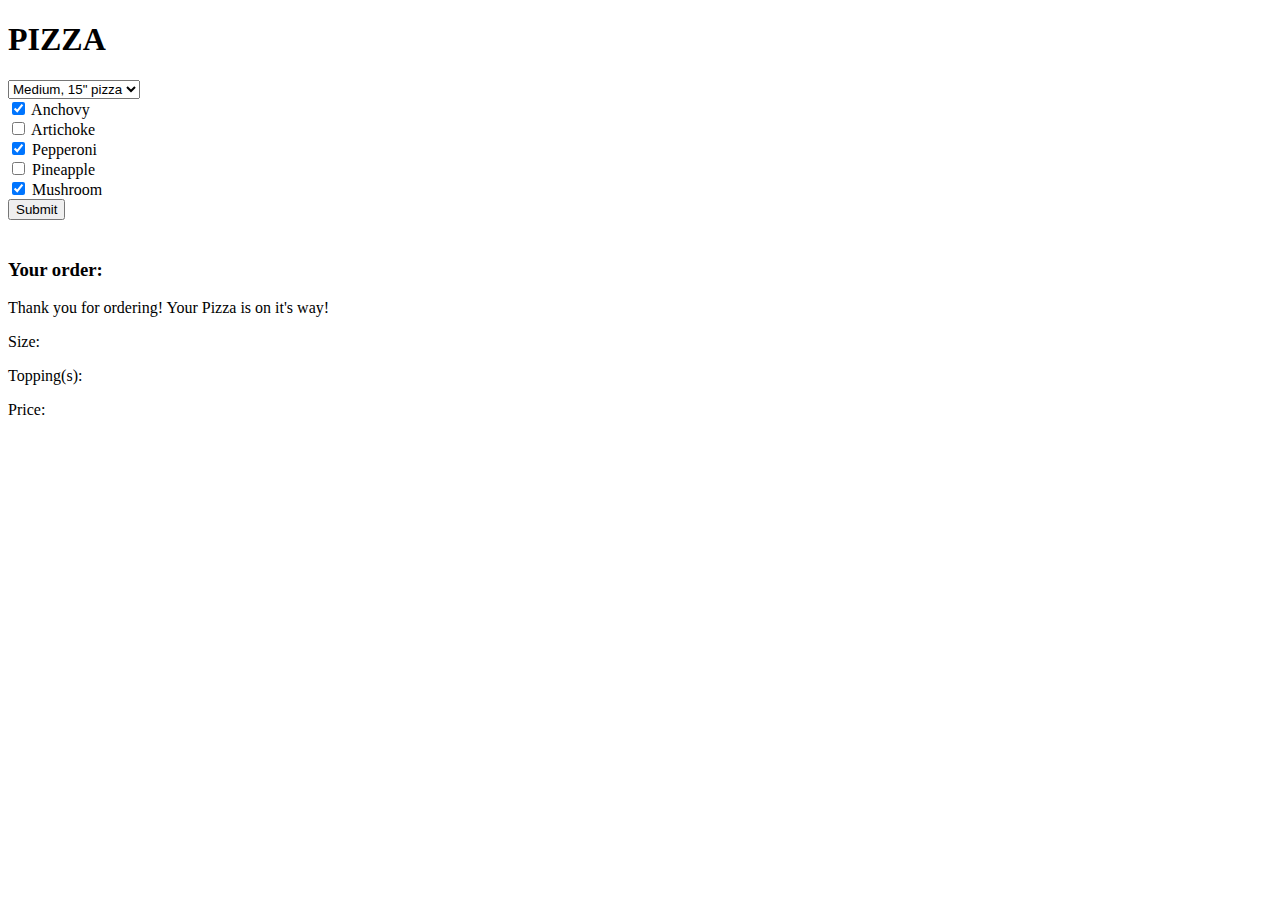
<file: index.html>
<!DOCTYPE html>
<html>
<head>
  <!-- Bootstrap v4 -->
  <link rel="stylesheet" href="https://maxcdn.bootstrapcdn.com/bootstrap/4.0.0-beta.2/css/bootstrap.min.css" integrity="sha384-PsH8R72JQ3SOdhVi3uxftmaW6Vc51MKb0q5P2rRUpPvrszuE4W1povHYgTpBfshb" crossorigin="anonymous">
  <link rel="stylesheet" href="css/styles.css" type="text/css">
  <script src="https://ajax.googleapis.com/ajax/libs/jquery/3.2.1/jquery.min.js"></script>
  <script src="js/scripts.js"></script>
  <title>PIZZA</title>
</head>

<body>
  <div class="container">
    <h1>PIZZA</h1>
    <div class="row">

      <form id="pizza-form" class="col-lg-12" action="#">
        <div class="row">
          <div class="input-field col-lg-4">
            <select class="custom-select" id="pizza-size">
              <option selected>Choose your size</option>
              <option value="inch12"> Small, 12" pizza</option>
              <option value="inch15" selected="selected"> Medium, 15" pizza</option>
              <option value="inch18"> Large, 18" pizza</option>
              <label>Select which size you would like your Pizza to be.</label>
            </select>
          </div>
          <div class="input-field col-sm-6">
            <div class="form-check form-check-inline">
              <label class="form-check-label">
                <input class="form-check-input" type="checkbox" id="topping1" value="anchovy" name="topping" checked> Anchovy
              </label>
            </div>
            <div class="form-check form-check-inline">
              <label class="form-check-label">
                <input class="form-check-input" type="checkbox" id="topping2" value="artichoke" name="topping"> Artichoke
              </label>
            </div>
            <div class="form-check form-check-inline">
              <label class="form-check-label">
                <input class="form-check-input" type="checkbox" id="topping3" value="pepperoni" name="topping" checked> Pepperoni
              </label>
            </div>
            <div class="form-check form-check-inline">
              <label class="form-check-label">
                <input class="form-check-input" type="checkbox" id="topping4" value="pineapple" name="topping"> Pineapple
              </label>
            </div>
            <div class="form-check form-check-inline">
              <label class="form-check-label">
                <input class="form-check-input" type="checkbox" id="topping5" value="mushroom" name="topping" checked> Mushroom
              </label>
            </div>
          </div>
          <div class="col-sm-2">
            <button class="btn btn-primary" type="submit" name="action">Submit</button>
          </div>
        </div>
      </form>

      <div class="row">
        <div class="col-lg-12">
          <div class="pizza-results">
            <h3>Your order: </h3>
            <p>Thank you for ordering! Your <span id="pizzaOutput"></span> Pizza is on it's way!</p>
            <p>Size: <span id="size-output"></span></p>
            <p>Topping(s): </p>
            <ul id="toppings-output">

            </ul>
            <p>Price: <span id="price-output"></span></p>
          </div>
        </div>
      </div>

  </div>
</div>
</body>
</html>
</file>
<file: css/styles.css>
.pizza-results {
  padding-top: 20px;
}
</file>
